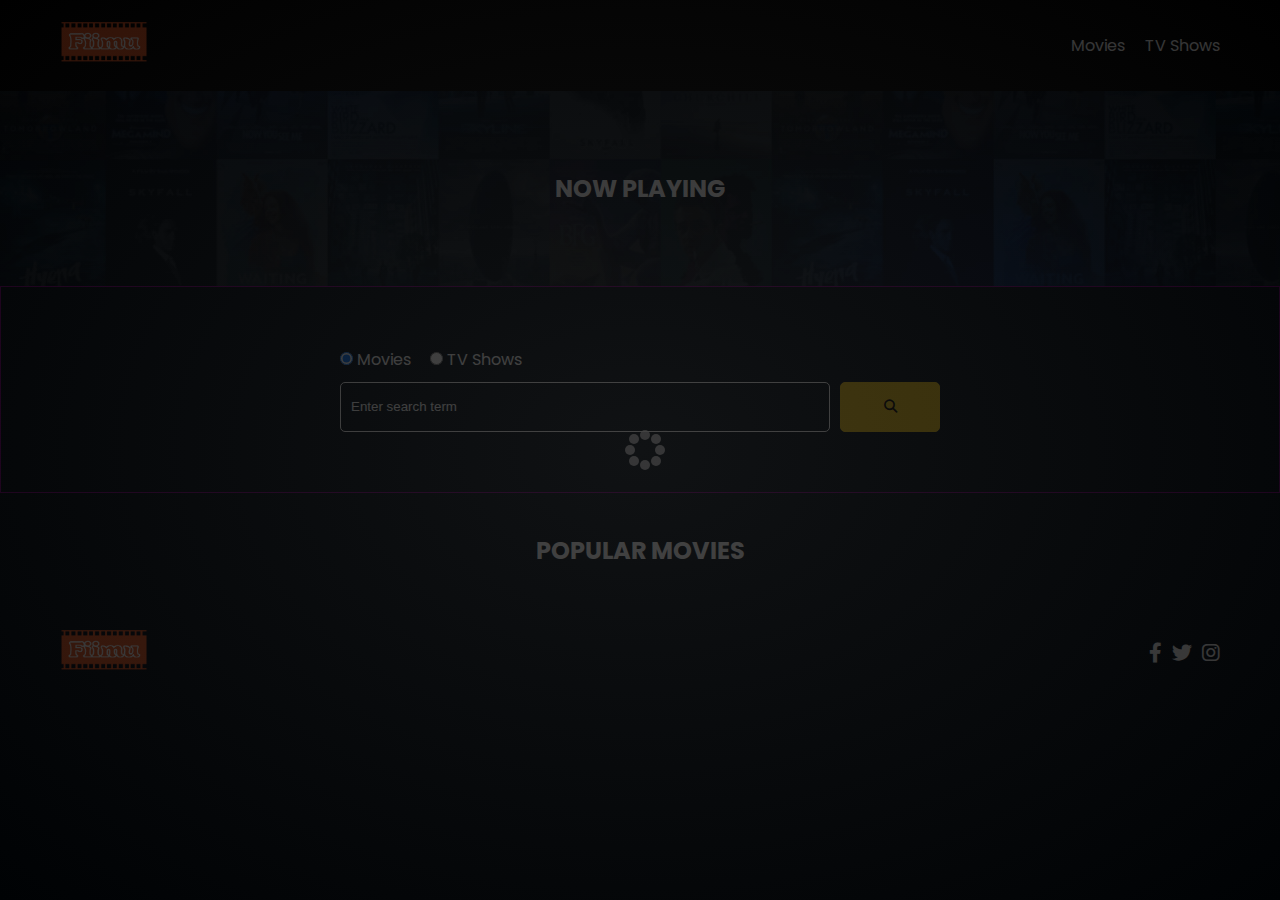
<file: index.html>
<!DOCTYPE html>
<html lang="en">
  <head>
    <meta charset="UTF-8" />
    <meta http-equiv="X-UA-Compatible" content="IE=edge" />
    <meta name="viewport" content="width=device-width, initial-scale=1.0" />
    <link rel="preconnect" href="https://fonts.googleapis.com" />
    <link rel="preconnect" href="https://fonts.gstatic.com" crossorigin />
    <link
      href="https://fonts.googleapis.com/css2?family=Poppins:wght@300;400;700&display=swap"
      rel="stylesheet"
    />
    <link rel="stylesheet" href="lib/swiper.css" />
    <link rel="stylesheet" href="lib/fontawesome.css" />
    <link rel="stylesheet" href="css/style.css" />
    <link rel="stylesheet" href="css/spinner.css" />
    <script src="lib/swiper.js"></script>
    <script src="js/script.js" defer></script>
    <title>Flixx</title>
  </head>
  <body>
    <header class="main-header">
      <div class="container">
        <div class="logo">
          <a href="/"><img src="images/primaryLogo.png" alt="" /></a>
        </div>
        <nav>
          <ul>
            <li>
              <a class="nav-link" href="/">Movies</a>
            </li>
            <li>
              <a class="nav-link" href="/shows.html">TV Shows</a>
            </li>
          </ul>
        </nav>
      </div>
    </header>

    <!-- Now Playing Section -->
    <section class="now-playing">
      <h2>Now Playing</h2>
      <div class="swiper">
        <div class="swiper-wrapper">
          <!-- <div class="swiper-slide">
            <a href="movie-details.html?id=1">
              <img src="./images/no-image.jpg" alt="Movie Title" />
            </a>
            <h4 class="swiper-rating">
              <i class="fas fa-star text-secondary"></i> 8 / 10
            </h4>
          </div> -->
        </div>
      </div>
    </section>

    <!-- Search Movies -->
    <section class="search">
      <div class="container">
        <div id="alert"></div>
        <form action="/search.html" class="search-form">
          <!-- movies and shows radio box -->
          <div class="search-radio">
            <input type="radio" id="movie" name="type" value="movie" checked />
            <label for="movies">Movies</label>
            <input type="radio" id="tv" name="type" value="tv" />
            <label for="shows">TV Shows</label>
          </div>
          <div class="search-flex">
            <input
              type="text"
              name="search-term"
              id="search-term"
              placeholder="Enter search term"
            />
            <button class="btn" type="submit">
              <i class="fas fa-search"></i>
            </button>
          </div>
        </form>
      </div>
    </section>

    <!-- Popular Movies -->
    <section class="container">
      <h2>Popular Movies</h2>
      <div id="popular-movies" class="grid"></div>
    </section>

    <!-- Footer -->
    <footer class="main-footer">
      <div class="container">
        <div class="logo">
          <a href="/"><img src="images/primaryLogo.png" alt="" /></a>
        </div>
        <div class="social-links">
          <a href="https://www.facebook.com" target="_blank"
            ><i class="fab fa-facebook-f"></i
          ></a>
          <a href="https://www.twitter.com" target="_blank"
            ><i class="fab fa-twitter"></i
          ></a>
          <a href="https://www.instagram.com" target="_blank"
            ><i class="fab fa-instagram"></i
          ></a>
        </div>
      </div>
    </footer>

    <div class="spinner"></div>
  </body>
</html>
</file>
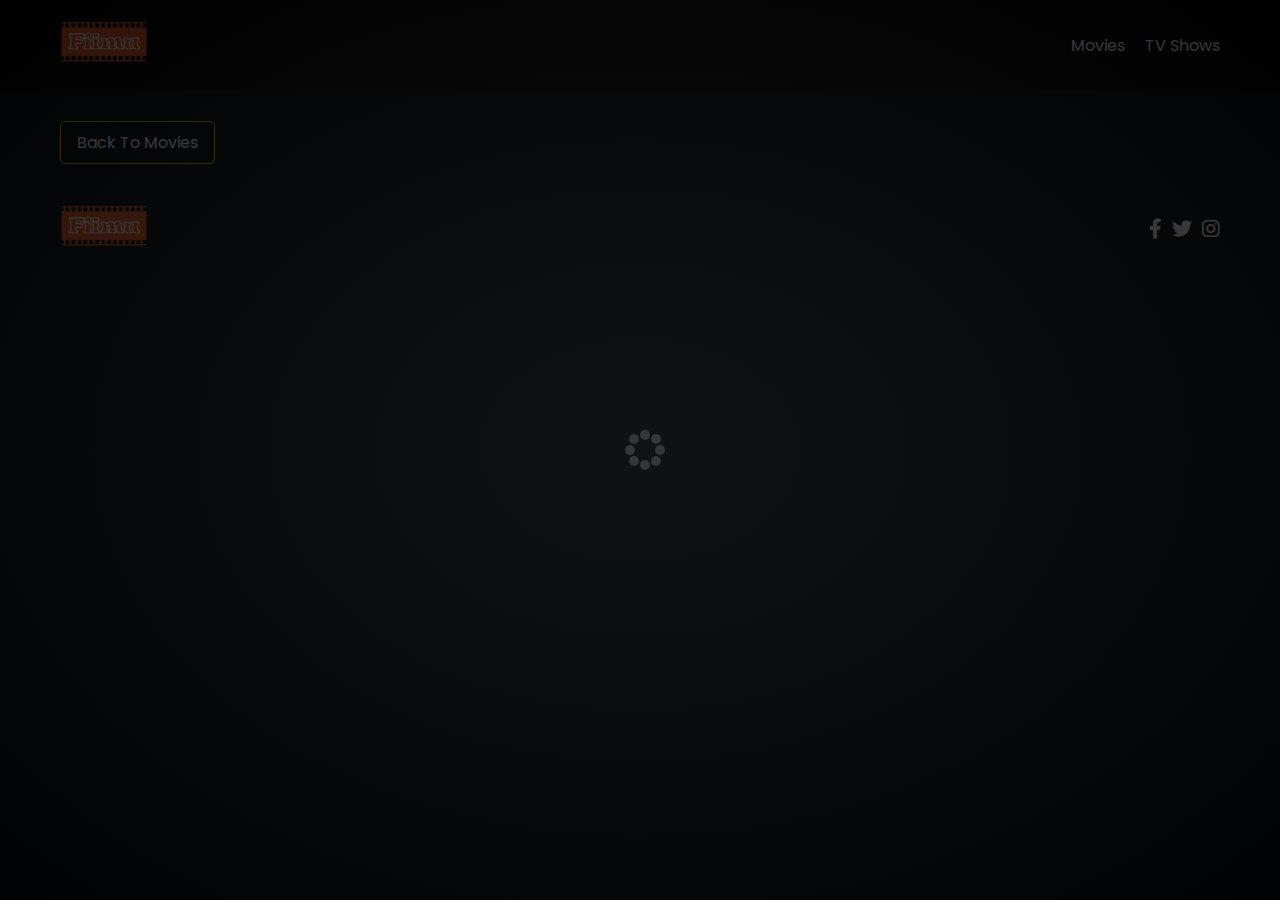
<file: movie-details.html>
<!DOCTYPE html>
<html lang="en">
  <head>
    <meta charset="UTF-8" />
    <meta http-equiv="X-UA-Compatible" content="IE=edge" />
    <meta name="viewport" content="width=device-width, initial-scale=1.0" />
    <link rel="preconnect" href="https://fonts.googleapis.com" />
    <link rel="preconnect" href="https://fonts.gstatic.com" crossorigin />
    <link
      href="https://fonts.googleapis.com/css2?family=Poppins:wght@300;400;700&display=swap"
      rel="stylesheet"
    />
    <link rel="stylesheet" href="lib/fontawesome.css" />
    <link rel="stylesheet" href="css/style.css" />
    <link rel="stylesheet" href="css/spinner.css" />
    <script src="js/script.js" defer></script>
    <title>Flixx | Movie Details</title>
  </head>
  <body>
    <header class="main-header">
      <div class="container">
        <div class="logo">
          <a href="/"><img src="images/primaryLogo.png" alt="" /></a>
        </div>
        <nav>
          <ul>
            <li>
              <a class="nav-link" href="/">Movies</a>
            </li>
            <li>
              <a class="nav-link" href="/shows.html">TV Shows</a>
            </li>
          </ul>
        </nav>
      </div>
    </header>

    <!-- Movie Details -->
    <section class="container">
      <div class="back">
        <a class="btn" href="index.html">Back To Movies</a>
      </div>
      <!-- Movie Details Output -->
      <div id="movie-details">
        <!-- <div class="details-top">
          <div>
            <img
              src="images/no-image.jpg"
              class="card-img-top"
              alt="Movie Title"
            />
          </div>
          <div>
            <h2>Movie Title</h2>
            <p>
              <i class="fas fa-star text-primary"></i>
              8 / 10
            </p>
            <p class="text-muted">Release Date: XX/XX/XXXX</p>
            <p>
              Lorem ipsum dolor sit amet consectetur adipisicing elit. Maiores
              atque molestiae error debitis provident dolore hic odit, impedit
              sint, voluptatum consectetur assumenda expedita perferendis
              obcaecati veritatis voluptatibus. Voluptatum repellat suscipit,
              quae molestiae cupiditate modi libero dolorem commodi obcaecati!
              Ratione quia corporis recusandae delectus perspiciatis consequatur
              ipsam. Cumque omnis ad recusandae.
            </p>
            <h5>Genres</h5>
            <ul class="list-group">
              <li>Genre 1</li>
              <li>Genre 2</li>
              <li>Genre 3</li>
            </ul>
            <a href="#" target="_blank" class="btn">Visit Movie Homepage</a>
          </div>
        </div>
        <div class="details-bottom">
          <h2>Movie Info</h2>
          <ul>
            <li><span class="text-secondary">Budget:</span> $1,000,000</li>
            <li><span class="text-secondary">Revenue:</span> $2,000,000</li>
            <li><span class="text-secondary">Runtime:</span> 90 minutes</li>
            <li><span class="text-secondary">Status:</span> Released</li>
          </ul>
          <h4>Production Companies</h4>
          <div class="list-group">Company 1, Company 2, Company 3</div>
        </div> -->
      </div>
    </section>

    <!-- Footer -->
    <footer class="main-footer">
      <div class="container">
        <div class="logo">
          <a href="/"><img src="images/primaryLogo.png" alt="" /></a>
        </div>
        <div class="social-links">
          <a href="https://www.facebook.com" target="_blank"
            ><i class="fab fa-facebook-f"></i
          ></a>
          <a href="https://www.twitter.com" target="_blank"
            ><i class="fab fa-twitter"></i
          ></a>
          <a href="https://www.instagram.com" target="_blank"
            ><i class="fab fa-instagram"></i
          ></a>
        </div>
      </div>
    </footer>

    <div class="spinner"></div>
  </body>
</html>
</file>
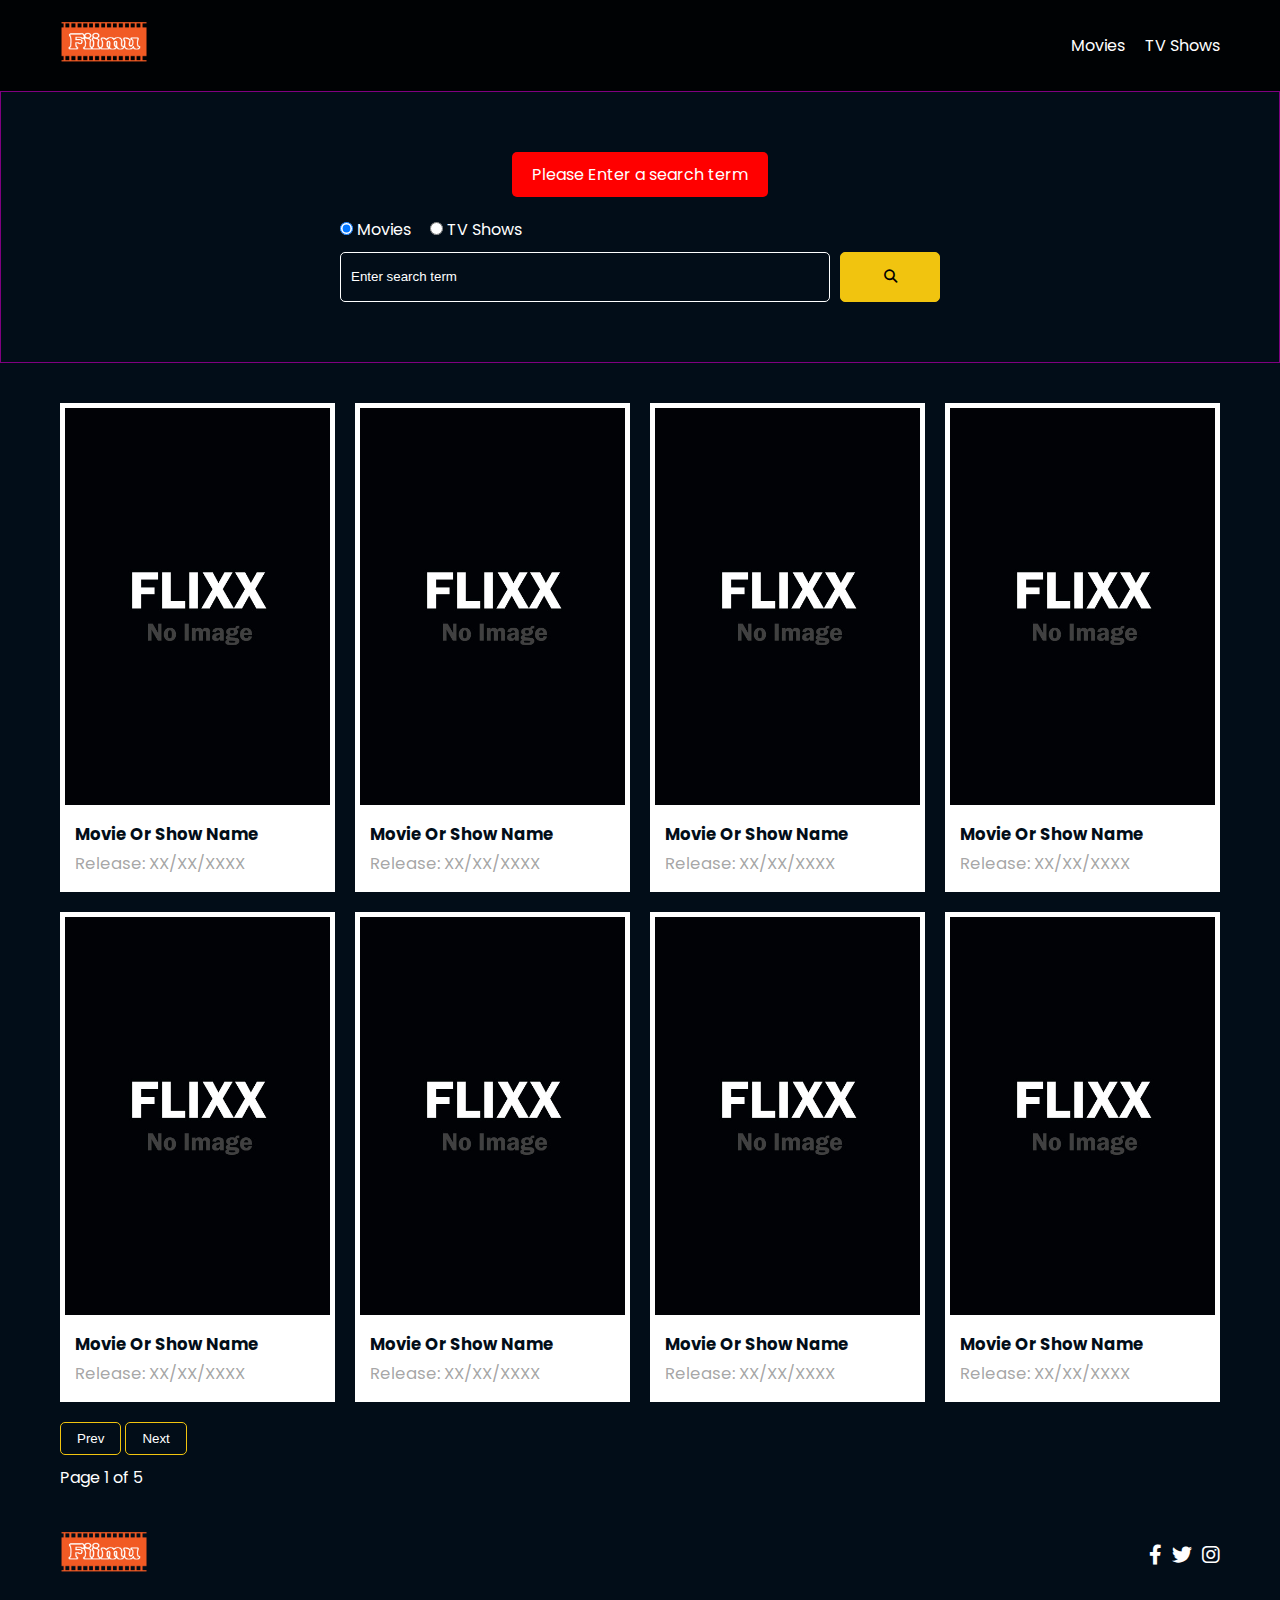
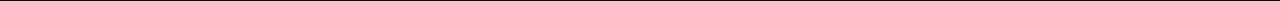
<file: search.html>
<!DOCTYPE html>
<html lang="en">
  <head>
    <meta charset="UTF-8" />
    <meta http-equiv="X-UA-Compatible" content="IE=edge" />
    <meta name="viewport" content="width=device-width, initial-scale=1.0" />
    <link rel="preconnect" href="https://fonts.googleapis.com" />
    <link rel="preconnect" href="https://fonts.gstatic.com" crossorigin />
    <link
      href="https://fonts.googleapis.com/css2?family=Poppins:wght@300;400;700&display=swap"
      rel="stylesheet"
    />
    <link rel="stylesheet" href="lib/fontawesome.css" />
    <link rel="stylesheet" href="css/style.css" />
    <link rel="stylesheet" href="css/spinner.css" />
    <script src="js/script.js" defer></script>
    <title>Flixx | Search Movies & Shows</title>
  </head>
  <body>
    <header class="main-header">
      <div class="container">
        <div class="logo">
          <a href="/"><img src="images/primaryLogo.png" alt="" /></a>
        </div>
        <nav>
          <ul>
            <li>
              <a class="nav-link" href="/">Movies</a>
            </li>
            <li>
              <a class="nav-link" href="/shows.html">TV Shows</a>
            </li>
          </ul>
        </nav>
      </div>
    </header>

    <!-- Search Movies -->
    <section class="search">
      <div class="container">
        <div id="alert"></div>
        <form action="/search.html" class="search-form">
          <div class="search-radio">
            <input type="radio" id="movie" name="type" value="movie" checked />
            <label for="movies">Movies</label>
            <input type="radio" id="tv" name="type" value="tv" />
            <label for="shows">TV Shows</label>
          </div>
          <div class="search-flex">
            <input
              type="text"
              name="search-term"
              id="search-term"
              placeholder="Enter search term"
            />
            <button class="btn" type="submit">
              <i class="fas fa-search"></i>
            </button>
          </div>
        </form>
      </div>
    </section>

    <!-- Search Results -->
    <section id="search-results-wrapper" class="container">
      <heading id="search-results-heading"></heading>
      <div id="search-results" class="grid">
        <div class="card">
          <a href="#">
            <img src="images/no-image.jpg" class="card-img-top" alt="" />
          </a>
          <div class="card-body">
            <h5 class="card-title">Movie Or Show Name</h5>
            <p class="card-text">
              <small class="text-muted">Release: XX/XX/XXXX</small>
            </p>
          </div>
        </div>
        <div class="card">
          <a href="#">
            <img src="images/no-image.jpg" class="card-img-top" alt="" />
          </a>
          <div class="card-body">
            <h5 class="card-title">Movie Or Show Name</h5>
            <p class="card-text">
              <small class="text-muted">Release: XX/XX/XXXX</small>
            </p>
          </div>
        </div>
        <div class="card">
          <a href="#">
            <img src="images/no-image.jpg" class="card-img-top" alt="" />
          </a>
          <div class="card-body">
            <h5 class="card-title">Movie Or Show Name</h5>
            <p class="card-text">
              <small class="text-muted">Release: XX/XX/XXXX</small>
            </p>
          </div>
        </div>
        <div class="card">
          <a href="#">
            <img src="images/no-image.jpg" class="card-img-top" alt="" />
          </a>
          <div class="card-body">
            <h5 class="card-title">Movie Or Show Name</h5>
            <p class="card-text">
              <small class="text-muted">Release: XX/XX/XXXX</small>
            </p>
          </div>
        </div>
        <div class="card">
          <a href="#">
            <img src="images/no-image.jpg" class="card-img-top" alt="" />
          </a>
          <div class="card-body">
            <h5 class="card-title">Movie Or Show Name</h5>
            <p class="card-text">
              <small class="text-muted">Release: XX/XX/XXXX</small>
            </p>
          </div>
        </div>
        <div class="card">
          <a href="#">
            <img src="images/no-image.jpg" class="card-img-top" alt="" />
          </a>
          <div class="card-body">
            <h5 class="card-title">Movie Or Show Name</h5>
            <p class="card-text">
              <small class="text-muted">Release: XX/XX/XXXX</small>
            </p>
          </div>
        </div>
        <div class="card">
          <a href="#">
            <img src="images/no-image.jpg" class="card-img-top" alt="" />
          </a>
          <div class="card-body">
            <h5 class="card-title">Movie Or Show Name</h5>
            <p class="card-text">
              <small class="text-muted">Release: XX/XX/XXXX</small>
            </p>
          </div>
        </div>
        <div class="card">
          <a href="#">
            <img src="images/no-image.jpg" class="card-img-top" alt="" />
          </a>
          <div class="card-body">
            <h5 class="card-title">Movie Or Show Name</h5>
            <p class="card-text">
              <small class="text-muted">Release: XX/XX/XXXX</small>
            </p>
          </div>
        </div>
      </div>
      <div id="pagination">
        <div class="pagination">
          <button class="btn btn-primary" id="prev">Prev</button>
          <button class="btn btn-primary" id="next">Next</button>
          <div class="page-counter">Page 1 of 5</div>
        </div>
      </div>
    </section>

    <!-- Footer -->
    <footer class="main-footer">
      <div class="container">
        <div class="logo">
          <a href="/"><img src="images/primaryLogo.png" alt="" /></a>
        </div>
        <div class="social-links">
          <a href="https://www.facebook.com" target="_blank"
            ><i class="fab fa-facebook-f"></i
          ></a>
          <a href="https://www.twitter.com" target="_blank"
            ><i class="fab fa-twitter"></i
          ></a>
          <a href="https://www.instagram.com" target="_blank"
            ><i class="fab fa-instagram"></i
          ></a>
        </div>
      </div>
    </footer>

    <div class="spinner"></div>
  </body>
</html>
</file>
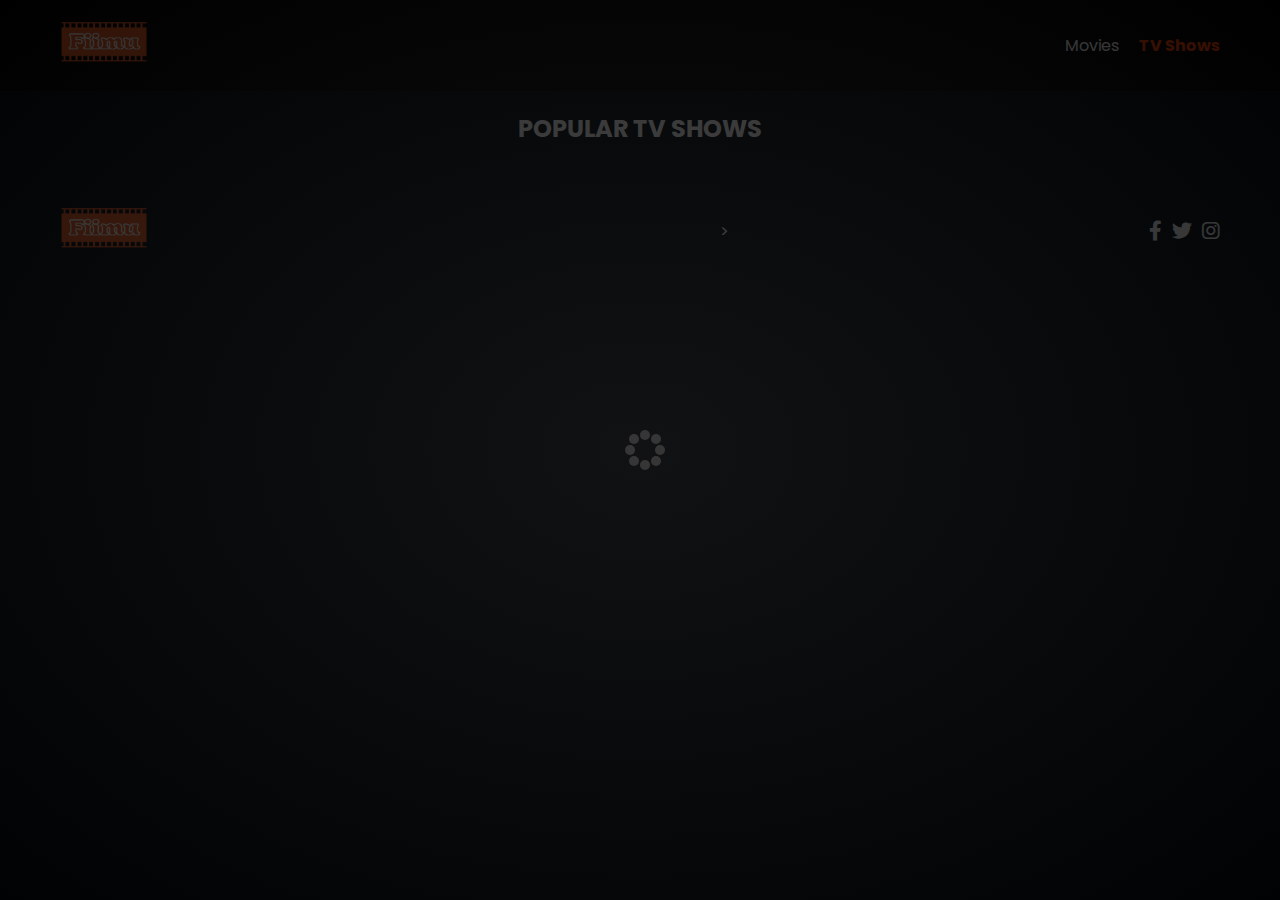
<file: shows.html>
<!DOCTYPE html>
<html lang="en">
  <head>
    <meta charset="UTF-8" />
    <meta http-equiv="X-UA-Compatible" content="IE=edge" />
    <meta name="viewport" content="width=device-width, initial-scale=1.0" />
    <link rel="preconnect" href="https://fonts.googleapis.com" />
    <link rel="preconnect" href="https://fonts.gstatic.com" crossorigin />
    <link
      href="https://fonts.googleapis.com/css2?family=Poppins:wght@300;400;700&display=swap"
      rel="stylesheet"
    />
    <link rel="stylesheet" href="lib/fontawesome.css" />
    <link rel="stylesheet" href="css/style.css" />
    <link rel="stylesheet" href="css/spinner.css" />
    <script src="js/script.js" defer></script>
    <title>Flixx</title>
  </head>
  <body>
    <header class="main-header">
      <div class="container">
        <div class="logo">
          <a href="/"><img src="images/primaryLogo.png" alt="" /></a>
        </div>
        <nav>
          <ul>
            <li>
              <a class="nav-link" href="/">Movies</a>
            </li>
            <li>
              <a class="nav-link" href="/shows.html">TV Shows</a>
            </li>
          </ul>
        </nav>
      </div>
    </header>

    <!-- Popular TV Shows -->
    <section class="container">
      <h2>Popular TV Shows</h2>
      <div id="popular-shows" class="grid">
        <!-- <div class="card">
          <a href="tv-details.html?id=1">
            <img
              src="images/no-image.jpg"
              class="card-img-top"
              alt="Show Title"
            />
          </a>
          <div class="card-body">
            <h5 class="card-title">Show Title</h5>
            <p class="card-text">
              <small class="text-muted">Aired: XX/XX/XXXX</small>
            </p>
          </div>
        </div>
        <div class="card">
          <a href="tv-details.html?id=1">
            <img
              src="images/no-image.jpg"
              class="card-img-top"
              alt="Show Title"
            />
          </a>
          <div class="card-body">
            <h5 class="card-title">Show Title</h5>
            <p class="card-text">
              <small class="text-muted">Aired: XX/XX/XXXX</small>
            </p>
          </div>
        </div>
        <div class="card">
          <a href="tv-details.html?id=1">
            <img
              src="images/no-image.jpg"
              class="card-img-top"
              alt="Show Title"
            />
          </a>
          <div class="card-body">
            <h5 class="card-title">Show Title</h5>
            <p class="card-text">
              <small class="text-muted">Aired: XX/XX/XXXX</small>
            </p>
          </div>
        </div>
        <div class="card">
          <a href="tv-details.html?id=1">
            <img
              src="images/no-image.jpg"
              class="card-img-top"
              alt="Show Title"
            />
          </a>
          <div class="card-body">
            <h5 class="card-title">Show Title</h5>
            <p class="card-text">
              <small class="text-muted">Aired: XX/XX/XXXX</small>
            </p>
          </div>
        </div>
        <div class="card">
          <a href="tv-details.html?id=1">
            <img
              src="images/no-image.jpg"
              class="card-img-top"
              alt="Show Title"
            />
          </a>
          <div class="card-body">
            <h5 class="card-title">Show Title</h5>
            <p class="card-text">
              <small class="text-muted">Aired: XX/XX/XXXX</small>
            </p>
          </div>
        </div>
        <div class="card">
          <a href="tv-details.html?id=1">
            <img
              src="images/no-image.jpg"
              class="card-img-top"
              alt="Show Title"
            />
          </a>
          <div class="card-body">
            <h5 class="card-title">Show Title</h5>
            <p class="card-text">
              <small class="text-muted">Aired: XX/XX/XXXX</small>
            </p>
          </div>
        </div>
        <div class="card">
          <a href="tv-details.html?id=1">
            <img
              src="images/no-image.jpg"
              class="card-img-top"
              alt="Show Title"
            />
          </a>
          <div class="card-body">
            <h5 class="card-title">Show Title</h5>
            <p class="card-text">
              <small class="text-muted">Aired: XX/XX/XXXX</small>
            </p>
          </div>
        </div>
        <div class="card">
          <a href="tv-details.html?id=1">
            <img
              src="images/no-image.jpg"
              class="card-img-top"
              alt="Show Title"
            />
          </a>
          <div class="card-body">
            <h5 class="card-title">Show Title</h5>
            <p class="card-text">
              <small class="text-muted">Aired: XX/XX/XXXX</small>
            </p>
          </div>
        </div> -->
      </div>
    </section>

    <!-- Footer -->
    <footer class="main-footer">
      <div class="container">
        <div class="logo">
          <a href="/"><img src="images/primaryLogo.png" alt="" /></a>
        </div>
        >
        <div class="social-links">
          <a href="https://www.facebook.com" target="_blank"
            ><i class="fab fa-facebook-f"></i
          ></a>
          <a href="https://www.twitter.com" target="_blank"
            ><i class="fab fa-twitter"></i
          ></a>
          <a href="https://www.instagram.com" target="_blank"
            ><i class="fab fa-instagram"></i
          ></a>
        </div>
      </div>
    </footer>

    <div class="spinner"></div>
  </body>
</html>
</file>
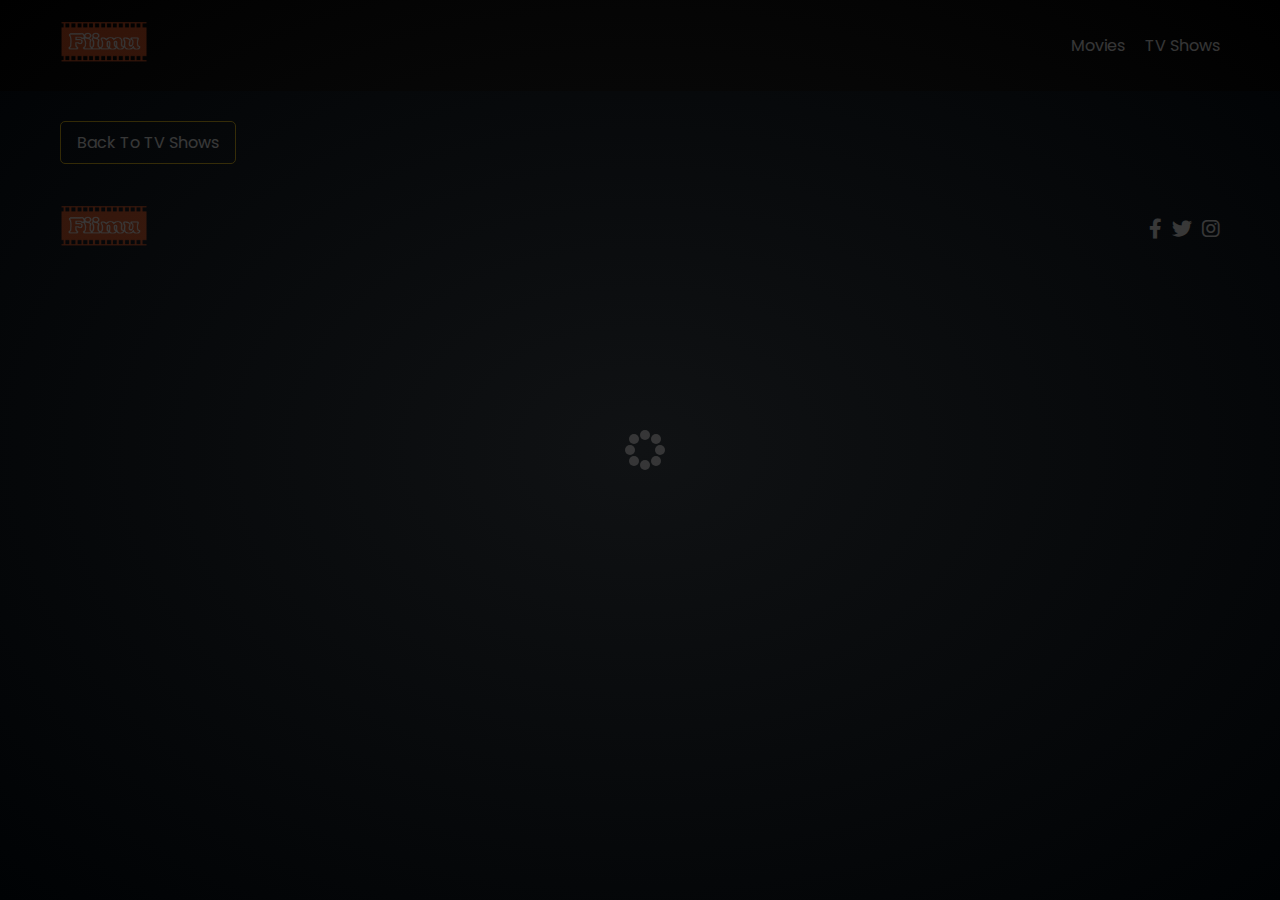
<file: tv-details.html>
<!DOCTYPE html>
<html lang="en">
  <head>
    <meta charset="UTF-8" />
    <meta http-equiv="X-UA-Compatible" content="IE=edge" />
    <meta name="viewport" content="width=device-width, initial-scale=1.0" />
    <link rel="preconnect" href="https://fonts.googleapis.com" />
    <link rel="preconnect" href="https://fonts.gstatic.com" crossorigin />
    <link
      href="https://fonts.googleapis.com/css2?family=Poppins:wght@300;400;700&display=swap"
      rel="stylesheet"
    />
    <link rel="stylesheet" href="lib/fontawesome.css" />
    <link rel="stylesheet" href="css/style.css" />
    <link rel="stylesheet" href="css/spinner.css" />
    <script src="js/script.js" defer></script>
    <title>Flixx | Show Details</title>
  </head>
  <body>
    <header class="main-header">
      <div class="container">
        <div class="logo">
          <a href="/"><img src="images/primaryLogo.png" alt="" /></a>
        </div>
        <nav>
          <ul>
            <li>
              <a class="nav-link" href="/">Movies</a>
            </li>
            <li>
              <a class="nav-link" href="/shows.html">TV Shows</a>
            </li>
          </ul>
        </nav>
      </div>
    </header>

    <!-- Show Details -->
    <section class="container">
      <div class="back">
        <a class="btn" href="shows.html">Back To TV Shows</a>
      </div>

      <!-- Show Details Output -->
      <div id="show-details">
        <!-- <div class="details-top">
          <div>
            <img
              src="images/no-image.jpg"
              class="card-img-top"
              alt="Show Name"
            />
          </div>
          <div>
            <h2>Show Name</h2>
            <p>
              <i class="fas fa-star text-primary"></i>
              8 / 10
            </p>
            <p class="text-muted">Release Date: XX/XX/XXXX</p>
            <p>
              Lorem, ipsum dolor sit amet consectetur adipisicing elit. Nemo
              aut, illum nesciunt esse cum tempora ipsa animi unde repellendus
              recusandae, quidem libero labore beatae sint nostrum inventore!
              Inventore libero sit exercitationem non magni odio nobis dolorum
              quae, deserunt quo unde labore consequuntur amet voluptatum vitae
              omnis dignissimos error quasi tempora?
            </p>
            <h5>Genres</h5>
            <ul class="list-group">
              <li>Genre 1</li>
              <li>Genre 2</li>
              <li>Genre 3</li>
            </ul>
            <a href="#" target="_blank" class="btn">Visit Show Homepage</a>
          </div>
        </div>
        <div class="details-bottom">
          <h2>Show Info</h2>
          <ul>
            <li><span class="text-secondary">Number Of Episodes:</span> 50</li>
            <li>
              <span class="text-secondary">Last Episode To Air:</span> Last
              Aired Show Episode
            </li>
            <li><span class="text-secondary">Status:</span> Released</li>
          </ul>
          <h4>Production Companies</h4>
          <div class="list-group">Company 1, Company 2, Company 3</div>
        </div> -->
      </div>
    </section>

    <!-- Footer -->
    <footer class="main-footer">
      <div class="container">
        <div class="logo">
          <a href="/"><img src="images/primaryLogo.png" alt="" /></a>
        </div>
        <div class="social-links">
          <a href="https://www.facebook.com" target="_blank"
            ><i class="fab fa-facebook-f"></i
          ></a>
          <a href="https://www.twitter.com" target="_blank"
            ><i class="fab fa-twitter"></i
          ></a>
          <a href="https://www.instagram.com" target="_blank"
            ><i class="fab fa-instagram"></i
          ></a>
        </div>
      </div>
    </footer>

    <div class="spinner"></div>
  </body>
</html>
</file>
<file: css/style.css>
*,
*::before,
*::after {
  box-sizing: border-box;
  padding: 0;
  margin: 0;
}

:root {
  --color-primary: #020d18;
  --color-secondary: #f1c40f;
}

body {
  font-family: "Poppins", sans-serif;
  font-size: 16px;
  background: var(--color-primary);
  color: #fff;
  overflow-x: hidden;
}

a {
  color: #fff;
  text-decoration: none;
}

ul {
  list-style: none;
}

.text-primary {
  color: var(--color-secondary);
}

.text-secondary {
  color: var(--color-secondary);
}

.active {
  color: orangered;
  font-weight: 700;
}

.back {
  margin-top: 30px;
}

.btn {
  display: inline-block;
  padding: 0.5rem 1rem;
  border: 1px solid var(--color-secondary);
  border-radius: 5px;
  color: #fff;
  cursor: pointer;
  background: transparent;
  transition: all 0.3s ease-in-out;
}

.btn:hover {
  background: orangered;
  color: #000;
}

.btn:disabled {
  border-color: #ccc;
  cursor: not-allowed;
}

.btn:disabled:hover {
  background: transparent;
  color: #fff;
}

.container {
  max-width: 1200px;
  width: 100%;
  margin: 0 auto;
  padding: 0 20px;
}

.main-header .container {
  display: flex;
  justify-content: space-between;
  align-items: center;
  padding: 0 20px;
}

.main-header {
  padding: 20px 0;
  background: rgba(0, 0, 0, 0.8);
}

.logo img {
  width: 35%;
}

.main-header ul {
  display: flex;
}

.main-header ul li {
  margin-left: 20px;
}

.main-header ul li a {
  font-size: 16px;
}

.main-header ul li a:hover {
  color: var(--color-secondary);
}

/* Grid */
.grid {
  display: grid;
  grid-template-columns: repeat(auto-fit, minmax(250px, 1fr));
  grid-gap: 20px;
}

/* Card */
.card {
  background: white;
  padding: 5px;
}
.card-title {
  color: #020d18;
}
.card img {
  width: 100%;
}

.card-body {
  padding: 10px;
  font-size: 20px;
}

.card:hover {
  transform: scale(1.05);
  transition: all 0.5s ease-in-out;
  background: rgb(255, 69, 0, 0.5);
}

/* Footer */
.main-footer {
  background: #020d18;
  padding: 20px 0;
  margin-top: 20px;
}

.main-footer .container {
  display: flex;
  justify-content: space-between;
  align-items: center;
}

.main-footer .container .social-links {
  display: flex;
  font-size: 20px;
}

.main-footer .container .social-links a {
  margin-left: 10px;
  color: #fff;
}

.main-footer .container .social-links a:hover {
  color: var(--color-secondary);
}

/* Section: Now Playing */

section.now-playing {
  padding: 60px;
  background: url(../images/showcase-bg.jpg) no-repeat center center/cover;
}

section h2 {
  margin: 20px 0;
  text-align: center;
  text-transform: uppercase;
}

/* Slider */
.swiper {
  width: 100%;
  height: 50%;
}

.swiper-slide {
  text-align: center;
  font-size: 18px;
  background: var(--color-primary);
  display: flex;
  flex-direction: column;
  justify-content: center;
  align-items: center;
}

.swiper-slide img {
  display: block;
  width: 100%;
  height: 100%;
  object-fit: cover;
}

.swiper-rating {
  padding: 10px;
}

/* Movie Details */

.details-top {
  display: flex;
  justify-content: space-between;
  align-items: center;
  margin: 50px 0 30px;
  gap: 2rem;
}

.details-top img {
  width: 100%;
  height: 100%;
  margin-right: 60px;
  object-fit: cover;
}
.image-card {
  width: 50%;
  height: auto;
}

.details-top p {
  margin: 20px 0;
}

.details-top .btn {
  margin-top: 20px;
}

.details-bottom {
}

.details-bottom li {
  margin: 15px 0;
  padding-bottom: 8px;
  border-bottom: 1px solid #fff;
  border-color: rgba(255, 255, 255, 0.1);
}

/* Search */
.search {
  padding: 60px;
  margin-bottom: 40px;
  border: 1px solid purple;
}

.search .container {
  display: flex;
  justify-content: center;
  align-items: center;
  flex-direction: column;
}

.search .container h2 {
  margin-bottom: 20px;
}

.search .container form {
  width: 100%;
  max-width: 600px;
}

.search-radio label {
  margin-right: 15px;
}

.search-flex {
  display: flex;
  justify-content: space-between;
  align-items: center;
  margin-top: 10px;
}

.search .container form input[type="text"] {
  flex: 6;
  width: 100%;
  height: 50px;
  padding: 10px;
  margin-right: 10px;
  border: 1px solid #fff;
  border-radius: 5px;
  background: transparent;
  color: #fff;
}

.search .container form input[type="text"]::placeholder {
  color: #fff;
}

.search .container form input[type="text"]:focus {
  outline: none;
}

.search .container form button {
  flex: 1;
  display: block;
  width: 100%;
  padding: 10px;
  border-radius: 5px;
  height: 50px;
  cursor: pointer;
  background: var(--color-secondary);
  color: #000;
}
.text-muted {
  color: rgb(128, 128, 128, 0.7);
}
.search .container form button:hover {
  background: transparent;
  color: #fff;
}

.pagination {
  margin-top: 20px;
}

.page-counter {
  margin-top: 10px;
}

/* Alert */
.alert {
  background: red;
  padding: 10px 20px;
  margin-bottom: 20px;
  border-radius: 5px;
}

.alert-success {
  background: green;
}

.alert-error {
  background: red;
}

@media screen and (max-width: 480px) and (min-width: 320px) {
  .details-top {
    flex-direction: column;
  }
  .details-top img {
    margin: 0%;
  }
  .image-card {
    width: 100%;
    height: auto;
  }
}
</file>
<file: css/spinner.css>
/* Spinner From: https://codepen.io/tbrownvisuals/pen/edGYvx */
.spinner {
  position: fixed;
  z-index: 999;
  height: 2em;
  width: 2em;
  overflow: show;
  margin: auto;
  top: 0;
  left: 0;
  bottom: 0;
  right: 0;
  display: none;
}

.show {
  display: block;
}

/* Transparent Overlay */
.spinner:before {
  content: '';
  display: block;
  position: fixed;
  top: 0;
  left: 0;
  width: 100%;
  height: 100%;
  background: radial-gradient(rgba(20, 20, 20, 0.8), rgba(0, 0, 0, 0.8));

  background: -webkit-radial-gradient(
    rgba(20, 20, 20, 0.8),
    rgba(0, 0, 0, 0.8)
  );
}

/* :not(:required) hides these rules from IE9 and below */
.spinner:not(:required) {
  /* hide "loading..." text */
  font: 0/0 a;
  color: transparent;
  text-shadow: none;
  background-color: transparent;
  border: 0;
}

.spinner:not(:required):after {
  content: '';
  display: block;
  font-size: 10px;
  width: 1em;
  height: 1em;
  margin-top: -0.5em;
  -webkit-animation: spinner 150ms infinite linear;
  -moz-animation: spinner 150ms infinite linear;
  -ms-animation: spinner 150ms infinite linear;
  -o-animation: spinner 150ms infinite linear;
  animation: spinner 150ms infinite linear;
  border-radius: 0.5em;
  -webkit-box-shadow: rgba(255, 255, 255, 0.75) 1.5em 0 0 0,
    rgba(255, 255, 255, 0.75) 1.1em 1.1em 0 0,
    rgba(255, 255, 255, 0.75) 0 1.5em 0 0,
    rgba(255, 255, 255, 0.75) -1.1em 1.1em 0 0,
    rgba(255, 255, 255, 0.75) -1.5em 0 0 0,
    rgba(255, 255, 255, 0.75) -1.1em -1.1em 0 0,
    rgba(255, 255, 255, 0.75) 0 -1.5em 0 0,
    rgba(255, 255, 255, 0.75) 1.1em -1.1em 0 0;
  box-shadow: rgba(255, 255, 255, 0.75) 1.5em 0 0 0,
    rgba(255, 255, 255, 0.75) 1.1em 1.1em 0 0,
    rgba(255, 255, 255, 0.75) 0 1.5em 0 0,
    rgba(255, 255, 255, 0.75) -1.1em 1.1em 0 0,
    rgba(255, 255, 255, 0.75) -1.5em 0 0 0,
    rgba(255, 255, 255, 0.75) -1.1em -1.1em 0 0,
    rgba(255, 255, 255, 0.75) 0 -1.5em 0 0,
    rgba(255, 255, 255, 0.75) 1.1em -1.1em 0 0;
}

/* Animation */

@-webkit-keyframes spinner {
  0% {
    -webkit-transform: rotate(0deg);
    -moz-transform: rotate(0deg);
    -ms-transform: rotate(0deg);
    -o-transform: rotate(0deg);
    transform: rotate(0deg);
  }
  100% {
    -webkit-transform: rotate(360deg);
    -moz-transform: rotate(360deg);
    -ms-transform: rotate(360deg);
    -o-transform: rotate(360deg);
    transform: rotate(360deg);
  }
}
@-moz-keyframes spinner {
  0% {
    -webkit-transform: rotate(0deg);
    -moz-transform: rotate(0deg);
    -ms-transform: rotate(0deg);
    -o-transform: rotate(0deg);
    transform: rotate(0deg);
  }
  100% {
    -webkit-transform: rotate(360deg);
    -moz-transform: rotate(360deg);
    -ms-transform: rotate(360deg);
    -o-transform: rotate(360deg);
    transform: rotate(360deg);
  }
}
@-o-keyframes spinner {
  0% {
    -webkit-transform: rotate(0deg);
    -moz-transform: rotate(0deg);
    -ms-transform: rotate(0deg);
    -o-transform: rotate(0deg);
    transform: rotate(0deg);
  }
  100% {
    -webkit-transform: rotate(360deg);
    -moz-transform: rotate(360deg);
    -ms-transform: rotate(360deg);
    -o-transform: rotate(360deg);
    transform: rotate(360deg);
  }
}
@keyframes spinner {
  0% {
    -webkit-transform: rotate(0deg);
    -moz-transform: rotate(0deg);
    -ms-transform: rotate(0deg);
    -o-transform: rotate(0deg);
    transform: rotate(0deg);
  }
  100% {
    -webkit-transform: rotate(360deg);
    -moz-transform: rotate(360deg);
    -ms-transform: rotate(360deg);
    -o-transform: rotate(360deg);
    transform: rotate(360deg);
  }
}
</file>
